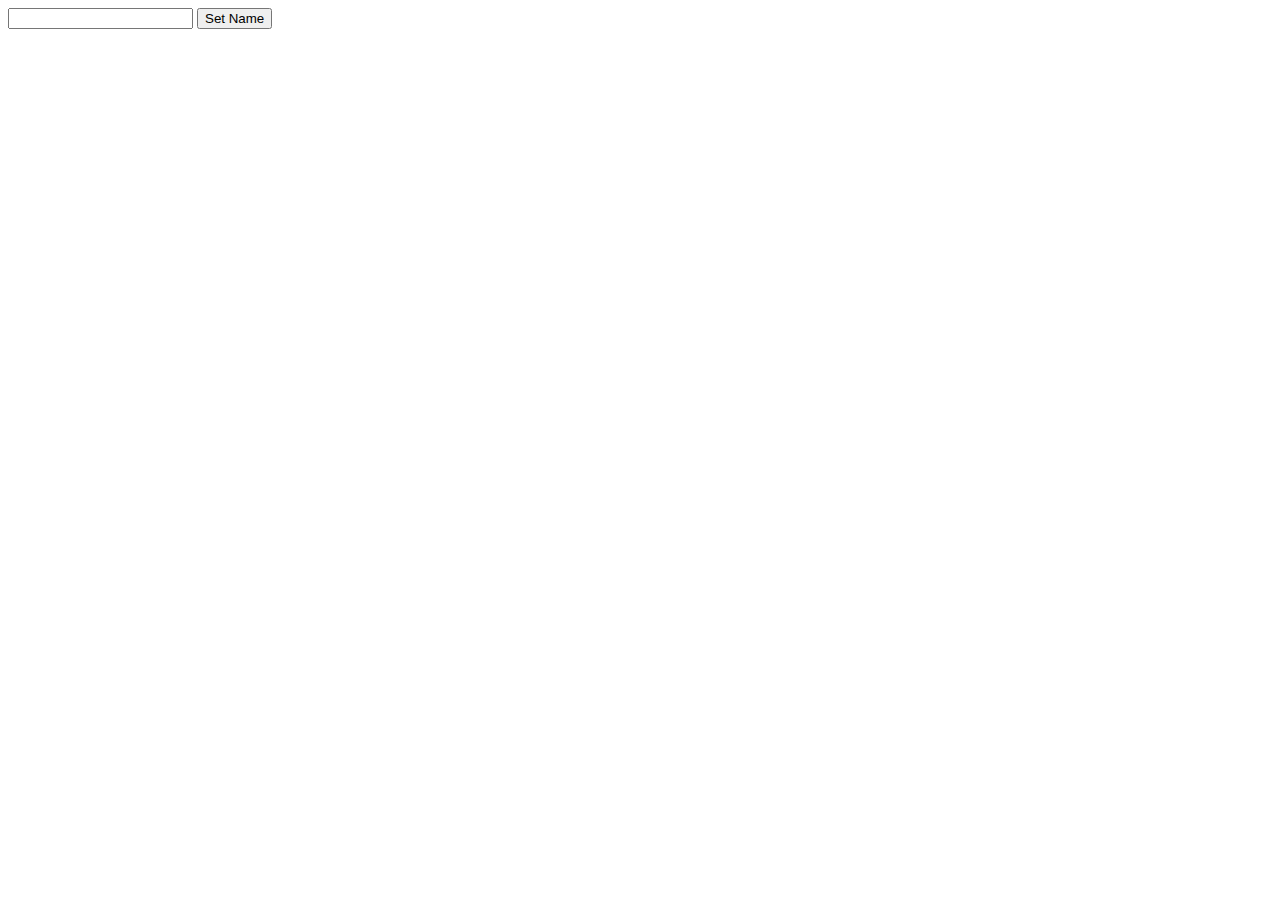
<file: PubNubTest.html>
<!DOCTYPE html PUBLIC "-//W3C//DTD XHTML 1.0 Transitional//EN" "http://www.w3.org/TR/xhtml1/DTD/xhtml1-transitional.dtd">
<html xmlns="http://www.w3.org/1999/xhtml">
<head>
<meta http-equiv="Content-Type" content="text/html; charset=utf-8" />
<title>My Chat</title>
</head>

<body>
<div id='write'>
<form id="chatBox" >
<input type="text" id="name" />
<input type="button" id="set" value="Set Name" />

<input type="text" id="chat" style="display:none" />
<input type="button" id="send" value="Send" style="display:none" />
</form>
</div>
<div id='read'></div>
<script src="http://code.jquery.com/jquery-1.10.2.min.js"></script>
<script src="http://cdn.pubnub.com/pubnub-3.5.3.min.js"></script>
<script>
(function(){
	var userName
    // Init
    var pubnub = PUBNUB.init({
        publish_key   : 'pub-c-418d01d0-a5b3-4730-98b5-f3d7531d7bc3',
        subscribe_key : 'sub-c-9077b9a0-e3f8-11e2-afad-02ee2ddab7fe'
    })

    // LISTEN
    pubnub.subscribe({
        channel : "hello_world",
        message : function(m){
								publish('autoReply')
							 	//console.log(m)
								temp = m.split('|')
								da = new Date()
								crT = da.getHours()+'-'+da.getMinutes()+'-'+da.getSeconds()+'-'+da.getMilliseconds()
							 	text = temp[0]+' *sent time - '+temp[1]+' recvd time - '+crT
								html = '<span>'+text+'</span></br>'
								$('#read').prepend(html)
								//console.log() 
							 },
        connect : publish
    })

    // SEND
    function publish(mes) {
        pubnub.publish({
            channel : "hello_world",
            message : mes
        })
    }
	$('#send').on("click", function(event){
		d = new Date()
		crT = d.getHours()+'-'+d.getMinutes()+'-'+d.getSeconds()+'-'+d.getMilliseconds()
		//t = new Date().getTime()
		console.log(crT)
		temp = userName+' -> '+$('#chat').val()+'|'+crT
		publish(temp)
	})
	$('#set').on("click", function(event){
		userName = $('#name').val()
		$('#name').attr('disabled','')
		$(this).hide('slow')
		$('#send').show('slow')
		$('#chat').show('slow')
	})
})();
</script>
</body>
</html>
</file>
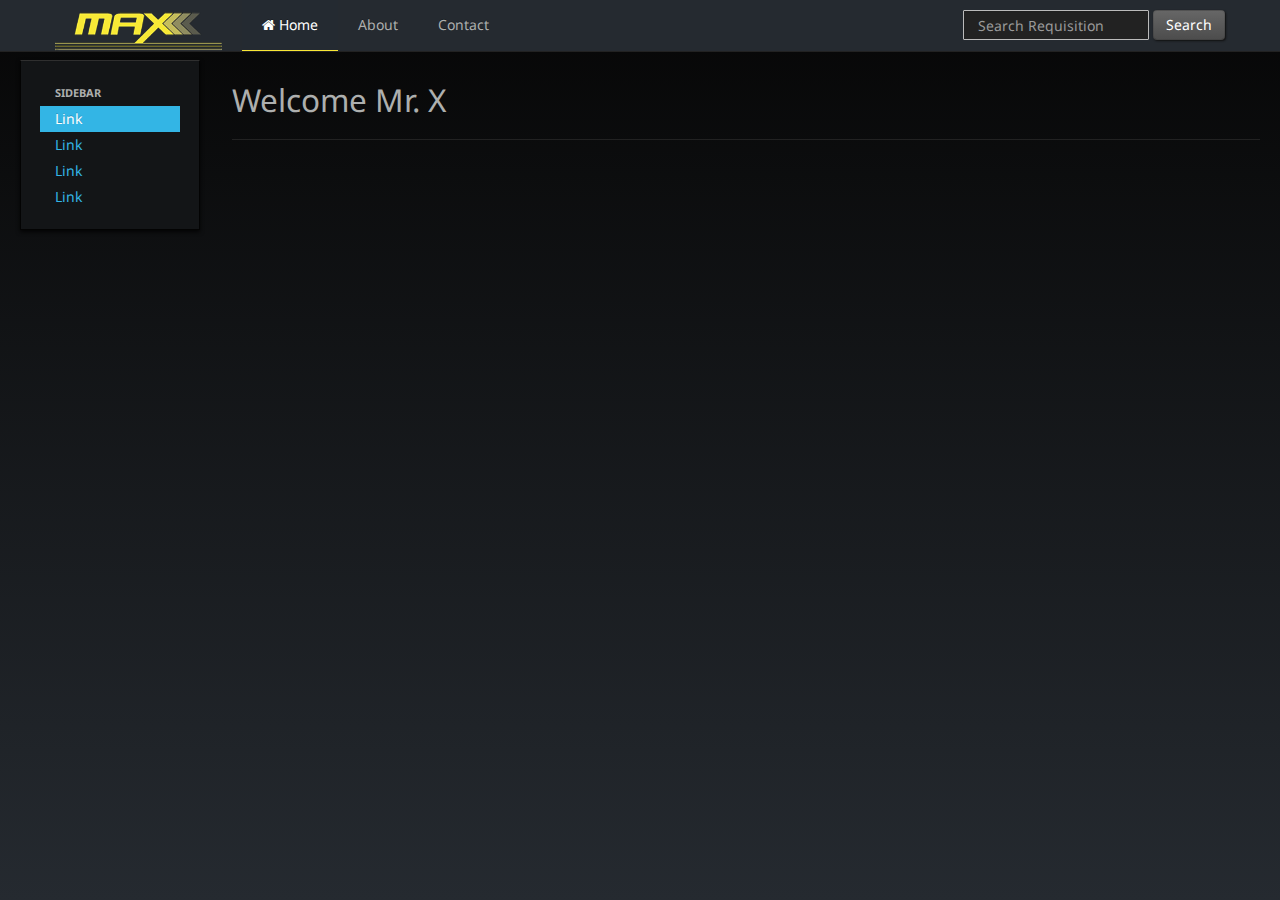
<file: starter.htm>
<!DOCTYPE html>
<!-- saved from url=(0066)http://twitter.github.com/bootstrap/examples/starter-template.html -->
<html lang="en"><head><meta http-equiv="Content-Type" content="text/html; charset=UTF-8">
    <meta charset="utf-8">
    <title>starter</title>
    <meta name="viewport" content="width=device-width, initial-scale=1.0">
    <meta name="description" content="">
    <meta name="author" content="">

    <!-- Le styles -->
    <link href="css/bootstrap.css" rel="stylesheet">
    <link href="css/bootstrap.min.css" rel="stylesheet">
    <link rel="stylesheet" href="font-awesome/css/font-awesome.min.css">
    <style>
      body {
        padding-top: 60px; /* 60px to make the container go all the way to the bottom of the topbar */
      }
    </style>
    <link href="css/bootstrap-responsive.css" rel="stylesheet">

    <!-- HTML5 shim, for IE6-8 support of HTML5 elements -->
    <!--[if lt IE 9]>
      <script src="http://html5shim.googlecode.com/svn/trunk/html5.js"></script>
    <![endif]-->

    <!-- Fav and touch icons -->
    <link rel="shortcut icon" href="ico/favicon.ico">
    <link rel="apple-touch-icon-precomposed" sizes="144x144" href="ico/apple-touch-icon-144-precomposed.png">
    <link rel="apple-touch-icon-precomposed" sizes="114x114" href="ico/apple-touch-icon-114-precomposed.png">
    <link rel="apple-touch-icon-precomposed" sizes="72x72" href="ico/apple-touch-icon-72-precomposed.png">
    <link rel="apple-touch-icon-precomposed" href="ico/apple-touch-icon-57-precomposed.png">
  <style>.tooltiptrolol { position: relative; cursor: help; text-decoration: none;} .tooltiptrolol span { display: none; position: absolute; top: 15px; left: 10px; padding: 5px; z-index: 100; background: #000; color: #fff; border-radius: 5px; box-shadow: 2px 2px rgba(0, 0, 0, 0.1); text-align: center; line-width: 1000px; text-indent: 0; font: normal bold 10px/13px Tahoma,sans-serif; white-space: nowrap;} span:hover.tooltiptrolol { font-size: 99%; } .tooltiptrolol:hover span { display: block; } .md img { display:inline; } .rageface { visibility:visible; }</style></head>

  <body>

    <div class="navbar navbar-inverse navbar-fixed-top">
      <div class="navbar-inner">
        <div class="container">
          <a class="btn btn-navbar" data-toggle="collapse" data-target=".nav-collapse">
            <span class="icon-bar"></span>
            <span class="icon-bar"></span>
            <span class="icon-bar"></span>
          </a>
          <a class="brand" href=""><img src="logo.png" height="47" width="167"></a>
          <div class="nav-collapse collapse">
            <ul class="nav">
              <li class="active"><a href=""><i class="icon-home icon-white"></i> Home</a></li>
              <li><a href="">About</a></li>
              <li><a href="">Contact</a></li>
            </ul>
            <ul class="nav pull-right">
            <form id="search_req" name="search_req" method="get" action="all_requisitions.php" class="navbar-form pull-right">
            	<input id="search_box" name="query" type="text" class="span2 search-query" placeholder="Search Requisition">
                 <input id="type" name="type" type="text" value="search" style="display: none;">
                <button id="search_btn" type="submit" class="btn">Search</button>
            </form>
            </ul>
          </div><!--/.nav-collapse -->
        </div>
      </div>
    </div>

    <div class="container-fluid">
      <div class="row-fluid">
        <div class="span2">
          <!--Sidebar content-->
          <div class="well sidebar-nav">
            <ul class="nav nav-list">
              <li class="nav-header">Sidebar</li>
              <li class="active"><a href="">Link</a></li>
              <li><a href="">Link</a></li>
              <li><a href="">Link</a></li>
              <li><a href="">Link</a></li>             
            </ul>
          </div><!--/.well -->
        </div>
        <div class="span10">
          <!--Body content-->
          <div class="page-header">
            <h2>Welcome Mr. X</h2>
          </div>
        </div>
      </div>
    </div>


    <!-- Le javascript
    ================================================== -->
    <!-- Placed at the end of the document so the pages load faster -->
    <script src="./starter_files/jquery.js"></script>
    <script src="./starter_files/bootstrap-transition.js"></script>
    <script src="./starter_files/bootstrap-alert.js"></script>
    <script src="./starter_files/bootstrap-modal.js"></script>
    <script src="./starter_files/bootstrap-dropdown.js"></script>
    <script src="./starter_files/bootstrap-scrollspy.js"></script>
    <script src="./starter_files/bootstrap-tab.js"></script>
    <script src="./starter_files/bootstrap-tooltip.js"></script>
    <script src="./starter_files/bootstrap-popover.js"></script>
    <script src="./starter_files/bootstrap-button.js"></script>
    <script src="./starter_files/bootstrap-collapse.js"></script>
    <script src="./starter_files/bootstrap-carousel.js"></script>
    <script src="./starter_files/bootstrap-typeahead.js"></script>
    <script src="js/jquery.nanoscroller.min.js"></script>

  

</body></html>
</file>
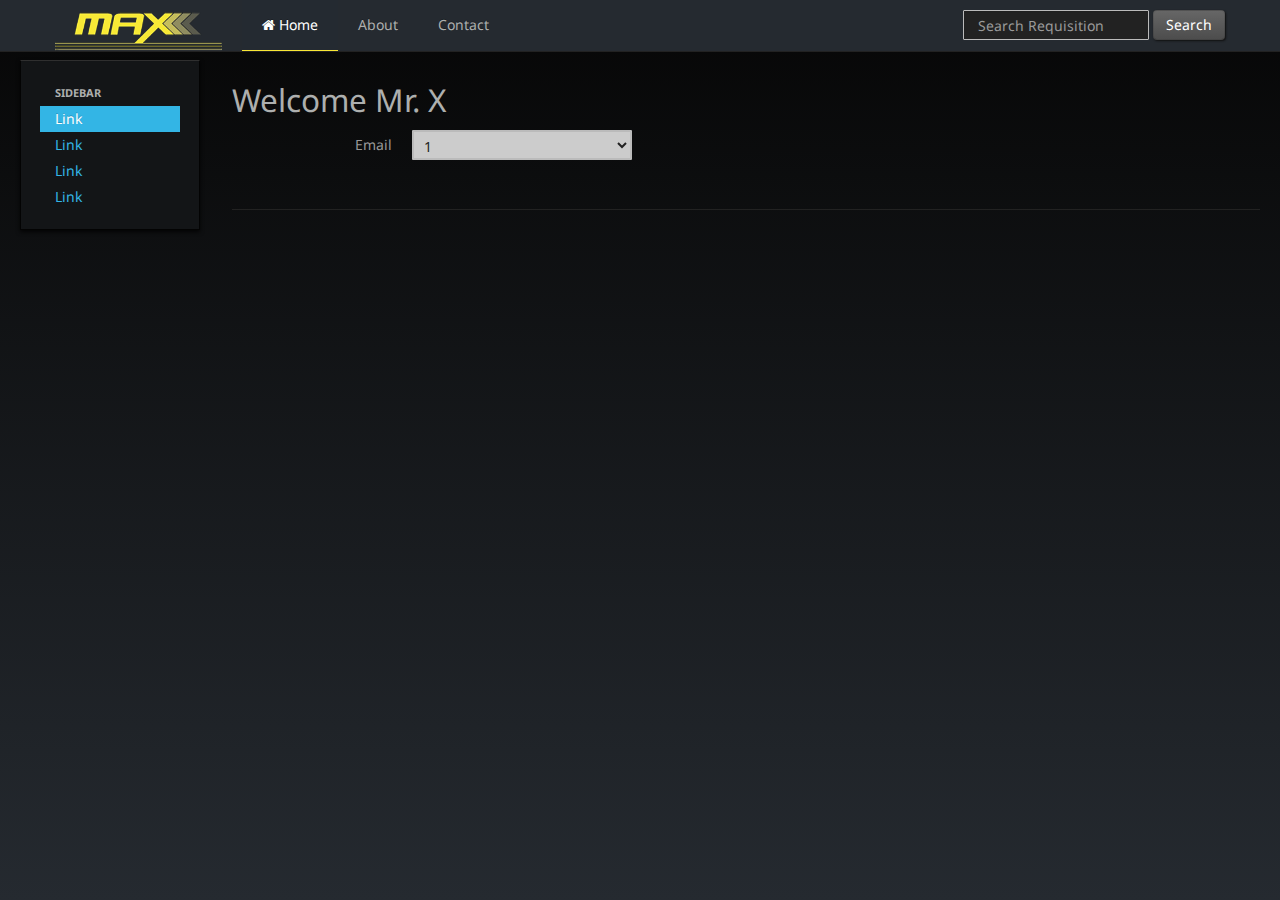
<file: tbtesting.html>
<!DOCTYPE html>
<!-- saved from url=(0066)http://twitter.github.com/bootstrap/examples/starter-template.html -->
<html lang="en"><head><meta http-equiv="Content-Type" content="text/html; charset=UTF-8">
    <meta charset="utf-8">
    <title>starter</title>
    <meta name="viewport" content="width=device-width, initial-scale=1.0">
    <meta name="description" content="">
    <meta name="author" content="">

    <!-- Le styles -->
    <link href="css/bootstrap.css" rel="stylesheet">
    <link href="css/bootstrap.min.css" rel="stylesheet">
    <link rel="stylesheet" href="font-awesome/css/font-awesome.min.css">
    <style>
      body {
        padding-top: 60px; /* 60px to make the container go all the way to the bottom of the topbar */
      }
    </style>
    <link href="css/bootstrap-responsive.css" rel="stylesheet">

    <!-- HTML5 shim, for IE6-8 support of HTML5 elements -->
    <!--[if lt IE 9]>
      <script src="http://html5shim.googlecode.com/svn/trunk/html5.js"></script>
    <![endif]-->

    <!-- Fav and touch icons -->
    <link rel="shortcut icon" href="ico/favicon.ico">
    <link rel="apple-touch-icon-precomposed" sizes="144x144" href="ico/apple-touch-icon-144-precomposed.png">
    <link rel="apple-touch-icon-precomposed" sizes="114x114" href="ico/apple-touch-icon-114-precomposed.png">
    <link rel="apple-touch-icon-precomposed" sizes="72x72" href="ico/apple-touch-icon-72-precomposed.png">
    <link rel="apple-touch-icon-precomposed" href="ico/apple-touch-icon-57-precomposed.png">
  <style>.tooltiptrolol { position: relative; cursor: help; text-decoration: none;} .tooltiptrolol span { display: none; position: absolute; top: 15px; left: 10px; padding: 5px; z-index: 100; background: #000; color: #fff; border-radius: 5px; box-shadow: 2px 2px rgba(0, 0, 0, 0.1); text-align: center; line-width: 1000px; text-indent: 0; font: normal bold 10px/13px Tahoma,sans-serif; white-space: nowrap;} span:hover.tooltiptrolol { font-size: 99%; } .tooltiptrolol:hover span { display: block; } .md img { display:inline; } .rageface { visibility:visible; }</style></head>

  <body>

    <div class="navbar navbar-inverse navbar-fixed-top">
      <div class="navbar-inner">
        <div class="container">
          <a class="btn btn-navbar" data-toggle="collapse" data-target=".nav-collapse">
            <span class="icon-bar"></span>
            <span class="icon-bar"></span>
            <span class="icon-bar"></span>
          </a>
          <a class="brand" href=""><img src="logo.png" height="47" width="167"></a>
          <div class="nav-collapse collapse">
            <ul class="nav">
              <li class="active"><a href=""><i class="icon-home icon-white"></i> Home</a></li>
              <li><a href="">About</a></li>
              <li><a href="">Contact</a></li>
            </ul>
            <ul class="nav pull-right">
            <form id="search_req" name="search_req" method="get" action="all_requisitions.php" class="navbar-form pull-right">
            	<input id="search_box" name="query" type="text" class="span2 search-query" placeholder="Search Requisition">
                 <input id="type" name="type" type="text" value="search" style="display: none;">
                <button id="search_btn" type="submit" class="btn">Search</button>
            </form>
            </ul>
          </div><!--/.nav-collapse -->
        </div>
      </div>
    </div>

    <div class="container-fluid">
      <div class="row-fluid">
        <div class="span2">
          <!--Sidebar content-->
          <div class="well sidebar-nav">
            <ul class="nav nav-list">
              <li class="nav-header">Sidebar</li>
              <li class="active"><a href="">Link</a></li>
              <li><a href="">Link</a></li>
              <li><a href="">Link</a></li>
              <li><a href="">Link</a></li>             
            </ul>
          </div><!--/.well -->
        </div>
        <div class="span10">
          <!--Body content-->
          <div class="page-header">
            <h2>Welcome Mr. X</h2>
             <form class="form-horizontal">
              <div class="control-group">
                <label class="control-label" for="inputEmail">Email</label>
                <div class="controls">
                <select onChange="data-toggle="collapse" data-target="#demo"">
                <option>1</option>
                <option>2</option>
                <option>3</option>
                </select>
                </div>
              </div>
              <div id="demo" class="control-group collapse">
                <label class="control-label" for="inputPassword">Password</label>
                <div class="controls">
                  <div>worksssss</div>
                </div>
              </div>
            </form>

          </div>
        </div>
      </div>
    </div>


    <!-- Le javascript
    ================================================== -->
    <!-- Placed at the end of the document so the pages load faster -->
    <script src="./starter_files/jquery.js"></script>
    <script src="./starter_files/bootstrap-transition.js"></script>
    <script src="./starter_files/bootstrap-alert.js"></script>
    <script src="./starter_files/bootstrap-modal.js"></script>
    <script src="./starter_files/bootstrap-dropdown.js"></script>
    <script src="./starter_files/bootstrap-scrollspy.js"></script>
    <script src="./starter_files/bootstrap-tab.js"></script>
    <script src="./starter_files/bootstrap-tooltip.js"></script>
    <script src="./starter_files/bootstrap-popover.js"></script>
    <script src="./starter_files/bootstrap-button.js"></script>
    <script src="./starter_files/bootstrap-collapse.js"></script>
    <script src="./starter_files/bootstrap-carousel.js"></script>
    <script src="./starter_files/bootstrap-typeahead.js"></script>
    <script src="js/jquery.nanoscroller.min.js"></script>

  

</body></html>
</file>
